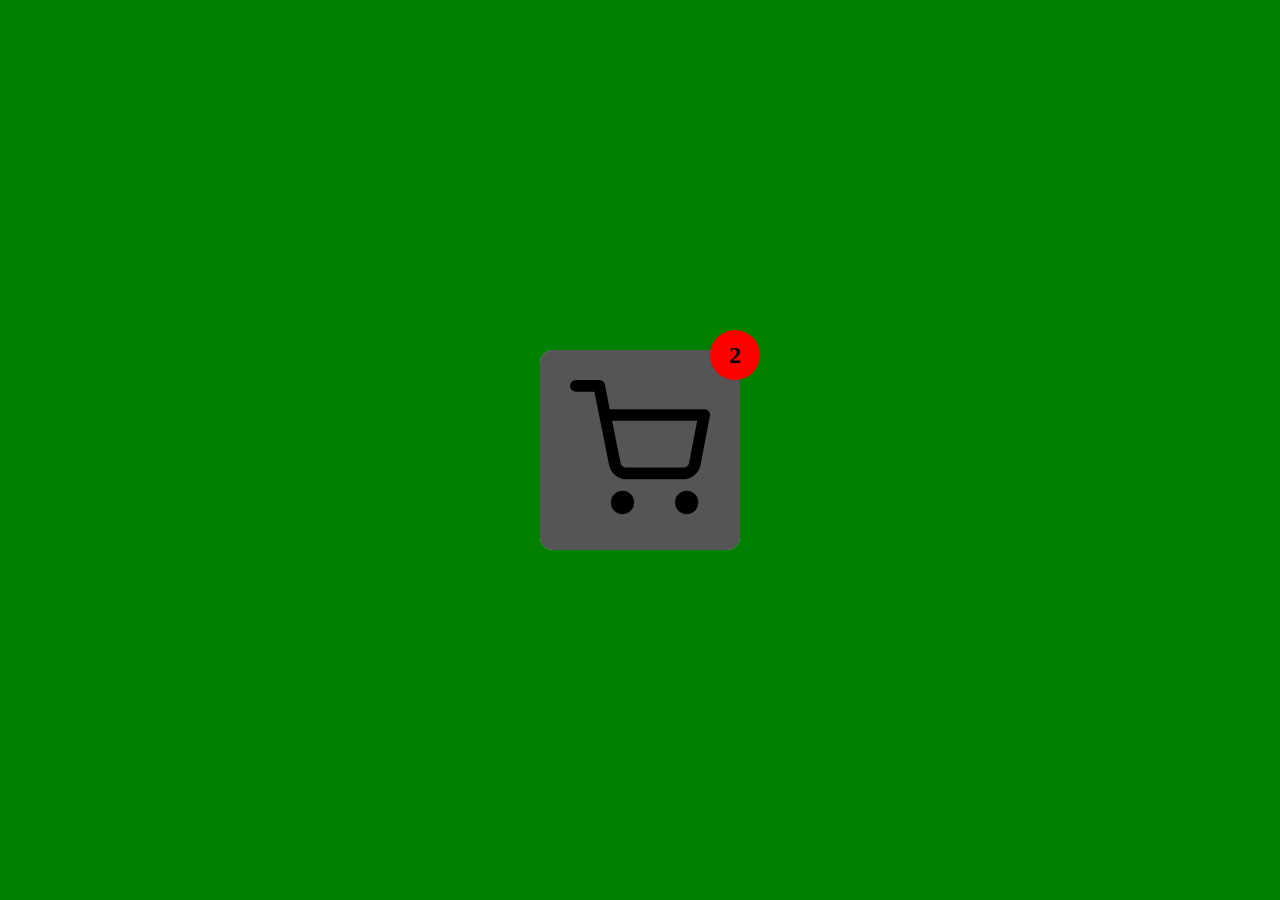
<file: challenge4/index2.html>
<!DOCTYPE html>
<html lang="en">
<head>
    <meta charset="UTF-8">
    <meta name="viewport" content="width=device-width, initial-scale=1.0">
    <title>Document</title>
</head>
<style>
    *{
        margin: 0;
        padding: 0;
    }
</style>
<body>
   <div style="width: 100vw; height: 100vh; background-color: green; display: flex; justify-content: center; align-items: center;">

        <div style="background-color: white;
        height: 200px;
        width: 200px;
        border-radius: 13px;
        display: flex;
        justify-content: center;
        align-items: center;
        position: relative;
        ">
            <svg xmlns="http://www.w3.org/2000/svg" width="70%"  height="70%" viewBox="0 0 24 24" fill="none" stroke="currentColor" stroke-width="2" stroke-linecap="round" stroke-linejoin="round" class="feather feather-shopping-cart"><circle cx="9" cy="21" r="1"></circle><circle cx="20" cy="21" r="1"></circle><path d="M1 1h4l2.68 13.39a2 2 0 0 0 2 1.61h9.72a2 2 0 0 0 2-1.61L23 6H6"></path></svg>
            

            <div style="width: 50px; height: 50px; background-color: red; position: absolute; top: -20px; right:-20px; border-radius: 50%; display: flex; justify-content: center; align-items: center; z-index: 2;">
                <h2>2</h2>
            </div>  

            <div style="background-color: #000000aa;
            
         
            width: 100%; height: 100%; position: absolute; z-index: 1; border-radius: 13px; display: flex; justify-content: center; align-items: center;">
        </div>


        </div>



   </div>
</body>
</html>
</file>
